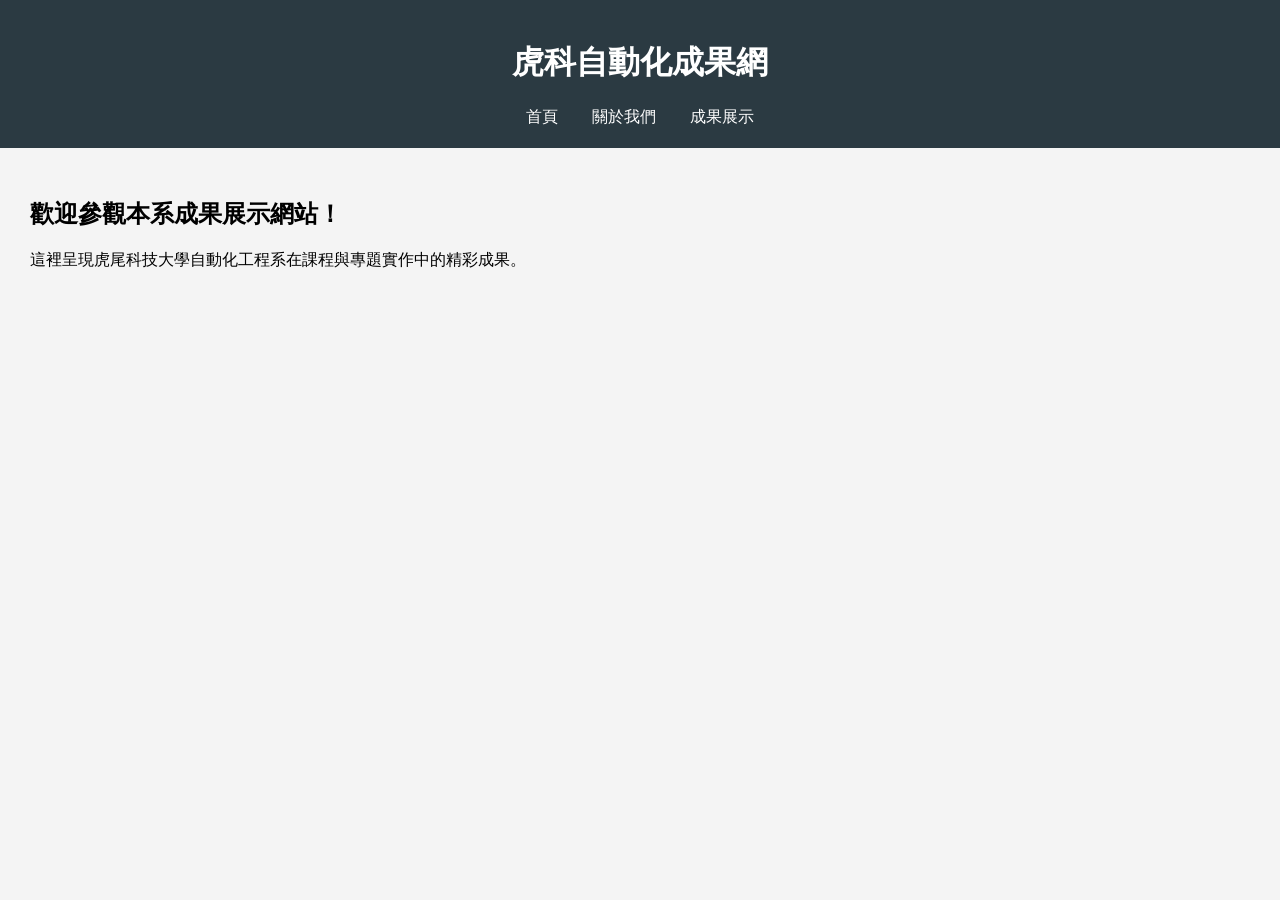
<file: index.html>
<!DOCTYPE html>
<html lang="zh-TW">
<head>
  <meta charset="UTF-8">
  <title>虎科自動化成果網</title>
  <link rel="stylesheet" href="style.css">
</head>
<body>
  <header>
    <h1>虎科自動化成果網</h1>
    <nav>
      <a href="index.html">首頁</a>
      <a href="about.html">關於我們</a>
      <a href="projects.html">成果展示</a>
    </nav>
  </header>
  <main>
    <h2>歡迎參觀本系成果展示網站！</h2>
    <p>這裡呈現虎尾科技大學自動化工程系在課程與專題實作中的精彩成果。</p>
  </main>
</body>
</html>
</file>
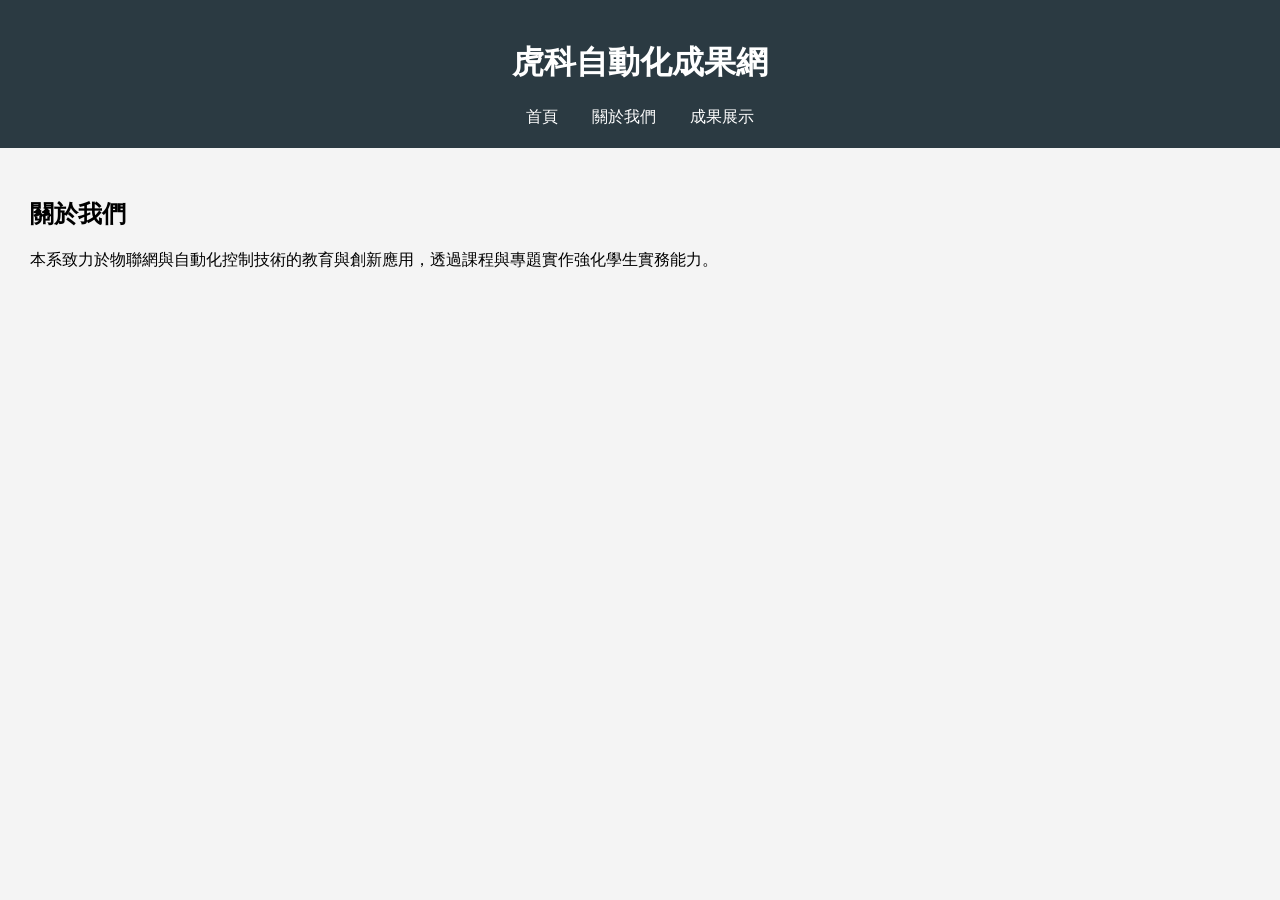
<file: about.html>
<!DOCTYPE html>
<html lang="zh-TW">
<head>
  <meta charset="UTF-8">
  <title>關於我們</title>
  <link rel="stylesheet" href="style.css">
</head>
<body>
  <header>
    <h1>虎科自動化成果網</h1>
    <nav>
      <a href="index.html">首頁</a>
      <a href="about.html">關於我們</a>
      <a href="projects.html">成果展示</a>
    </nav>
  </header>
  <main>
    <h2>關於我們</h2>
    <p>本系致力於物聯網與自動化控制技術的教育與創新應用，透過課程與專題實作強化學生實務能力。</p>
  </main>
</body>
</html>
</file>
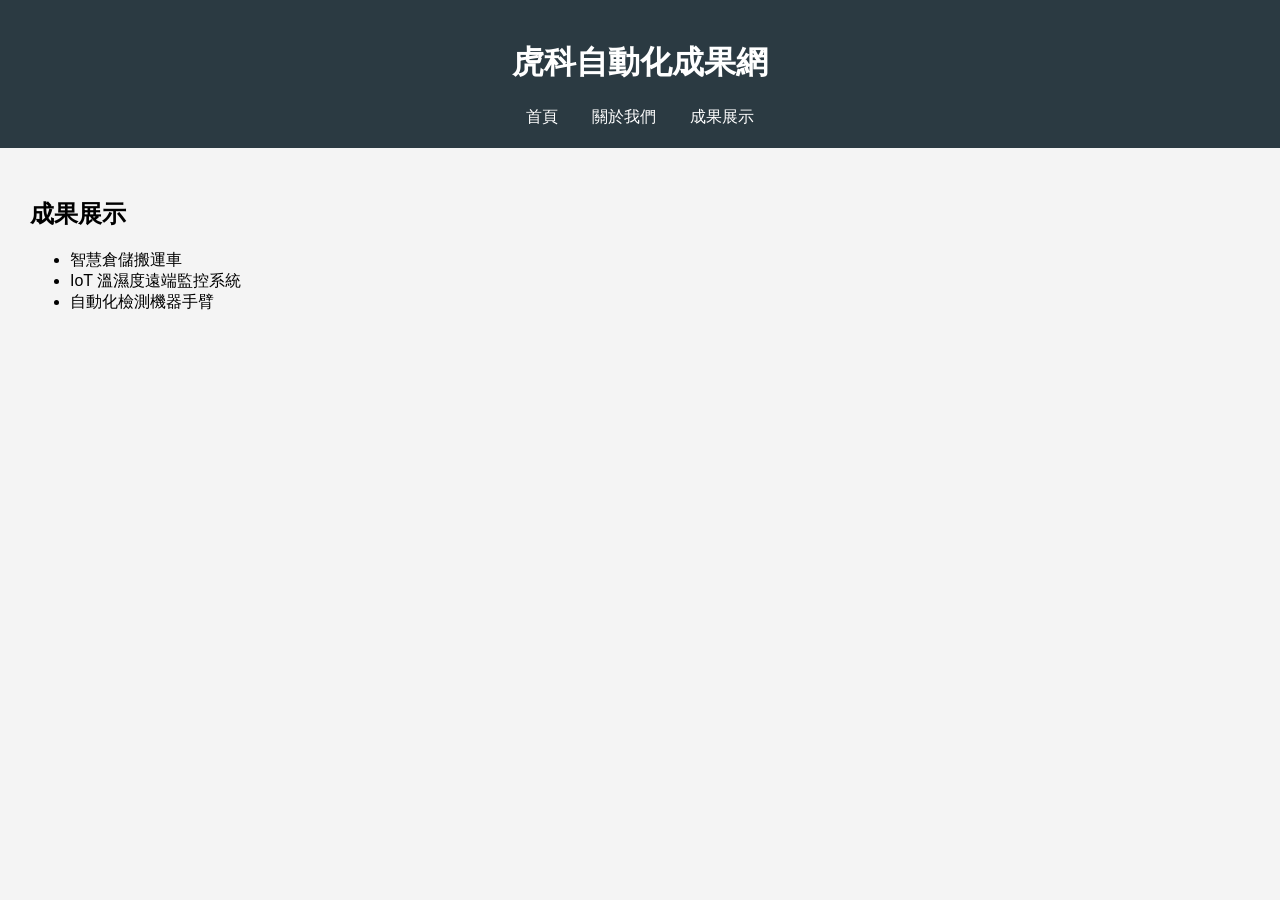
<file: projects.html>
<!DOCTYPE html>
<html lang="zh-TW">
<head>
  <meta charset="UTF-8">
  <title>成果展示</title>
  <link rel="stylesheet" href="style.css">
</head>
<body>
  <header>
    <h1>虎科自動化成果網</h1>
    <nav>
      <a href="index.html">首頁</a>
      <a href="about.html">關於我們</a>
      <a href="projects.html">成果展示</a>
    </nav>
  </header>
  <main>
    <h2>成果展示</h2>
    <ul>
      <li>智慧倉儲搬運車</li>
      <li>IoT 溫濕度遠端監控系統</li>
      <li>自動化檢測機器手臂</li>
    </ul>
  </main>
</body>
</html>
</file>
<file: style.css>
body {
    font-family: Arial, sans-serif;
    margin: 0;
    padding: 0;
    background: #f4f4f4;
  }
  
  header {
    background: #2b3a42;
    color: white;
    padding: 20px;
    text-align: center;
  }
  
  nav a {
    color: white;
    margin: 0 15px;
    text-decoration: none;
  }
  
  main {
    padding: 30px;
  }
</file>
